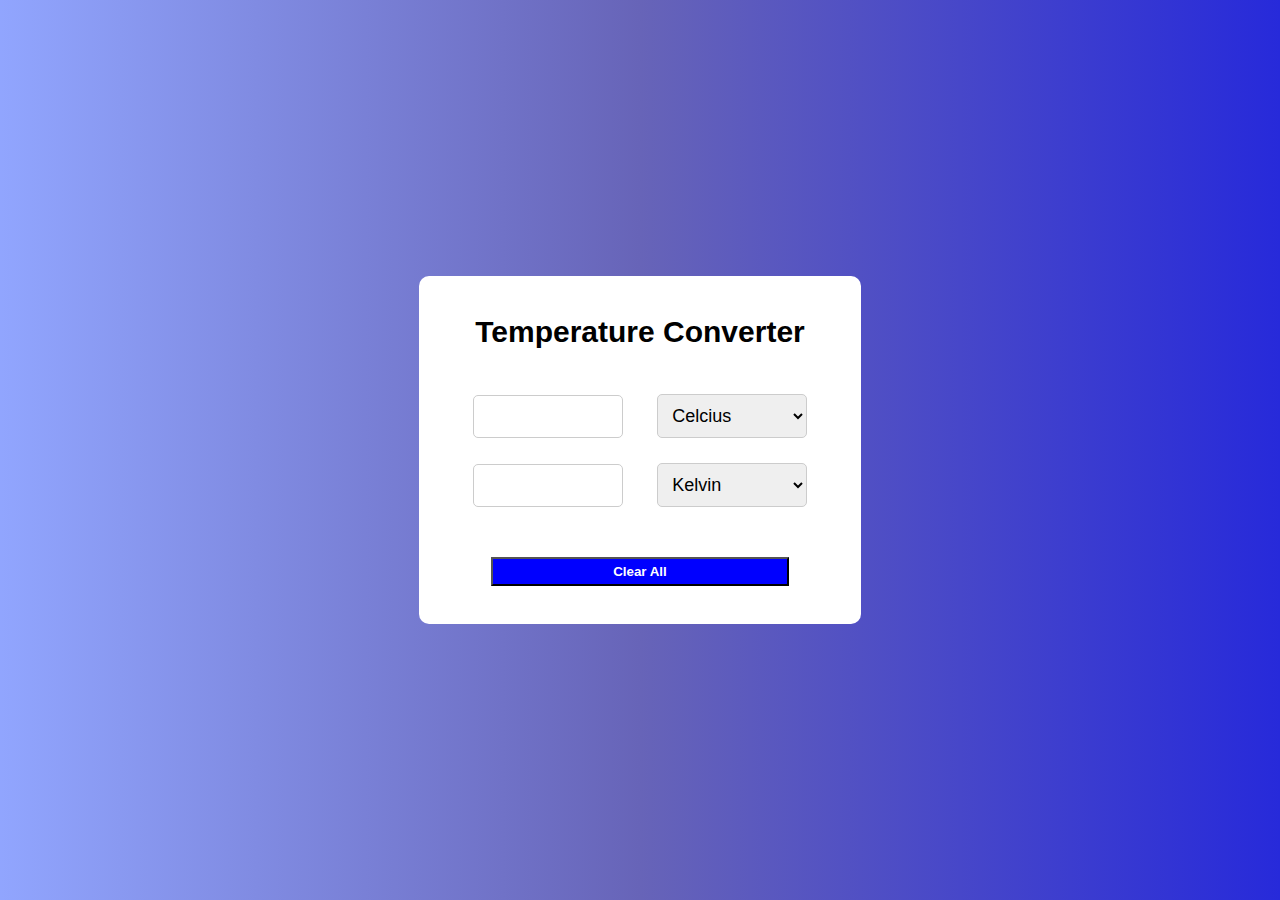
<file: index.html>
<!DOCTYPE html>
<html lang="en">
<head>
    <meta charset="UTF-8">
    <meta name="viewport" content="width=device-width, initial-scale=1.0">
    <title>Temperature Converter</title>
    <link rel="stylesheet" href="Temp_Converter/style.css">
</head>
<body>
    <div id="main">
        <div class="wrapper">
            <h2>Temperature Converter</h2>
            <div id="line"></div>
            <div class="temperature">
                <input id="input1" type="text">
                <select>
                    <option selected>Celcius</option>
                    <option>Kelvin</option>
                    <option>Fahrenheit</option>
                </select>
            </div>
            <div class="result">
                <input id="input2" type="text">
                <select>
                    <option selected>Celcius</option>
                    <option selected>Kelvin</option>
                    <option>Fahrenheit</option>
                </select>
            </div>
            <button id="convert_btn"><h4>Clear All</h4></button>
        </div>
    </div>
</body>
<script src="Temp_Converter/script.js"></script>
</html>
</file>
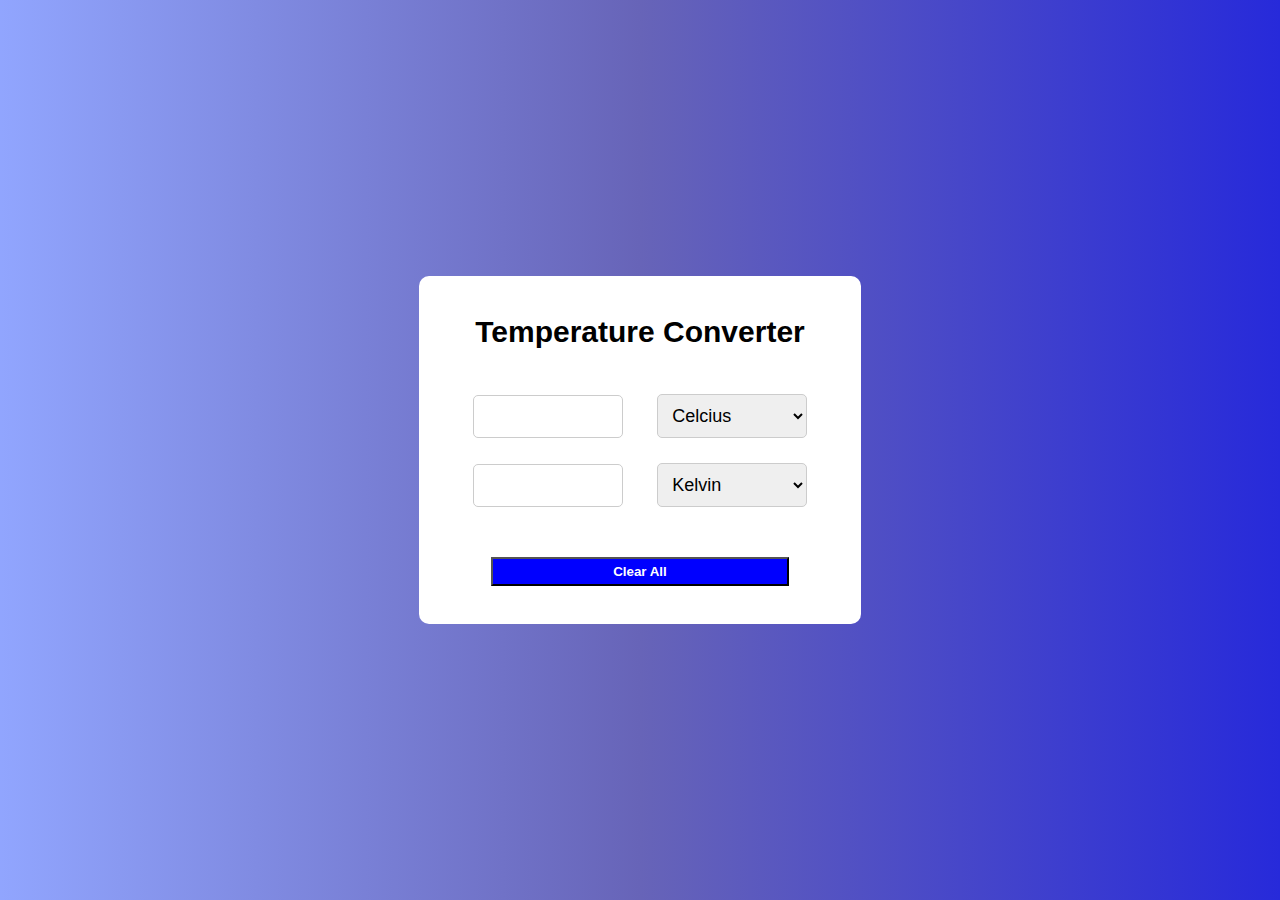
<file: Temp_Converter/index.html>
<!DOCTYPE html>
<html lang="en">
<head>
    <meta charset="UTF-8">
    <meta name="viewport" content="width=device-width, initial-scale=1.0">
    <title>Temperature Converter</title>
    <link rel="stylesheet" href="style.css">
</head>
<body>
    <div id="main">
        <div class="wrapper">
            <h2>Temperature Converter</h2>
            <div id="line"></div>
            <div class="temperature">
                <input id="input1" type="text">
                <select>
                    <option selected>Celcius</option>
                    <option>Kelvin</option>
                    <option>Fahrenheit</option>
                </select>
            </div>
            <div class="result">
                <input id="input2" type="text">
                <select>
                    <option selected>Celcius</option>
                    <option selected>Kelvin</option>
                    <option>Fahrenheit</option>
                </select>
            </div>
            <button id="convert_btn"><h4>Clear All</h4></button>
        </div>
    </div>
</body>
<script src="script.js"></script>
</html>
</file>
<file: Temp_Converter/style.css>
*{
    margin: 0;
    padding: 0;
    box-sizing: border-box;
    font-family: 'Segoe UI', Tahoma, Geneva, Verdana, sans-serif;
}

html,body{
    height: 100%;
    width: 100%;
}
#main{
    height: 100%;
    width: 100%;
    display: flex;
    justify-content: center;
    align-items:center; 
    background:linear-gradient(to right,rgba(125, 149, 254, 0.847),rgb(103, 100, 184),rgb(39, 42, 218));
}

.wrapper{
    background-color: white;
    /* border:3px solid rgb(255, 255, 255); */
    border-radius: 10px;
    padding:3%;
    /* box-shadow: 5px 5px 250px 0 rgba(5, 11, 37, 0.847); */
    display: flex;
    flex-direction: column;
    align-items: center;
    justify-content: center;
}

.wrapper h2{
    font-size: 30px;
    margin-bottom: 30px;
    font-weight: 600;
}

input,select{
    padding: 10px;
    margin: 15px;
    font-size: 18px;
    margin-bottom: 10px;
    width: 150px;
    outline: none;
    border-radius: 5px;
    border: 1px solid #ccc;
}

#convert_btn{
    margin-top: 40px;
    padding: 5px 120px;
    background-color: blue;
    color: white;
}

#convert_btn:hover{
    cursor: pointer;
}
</file>
